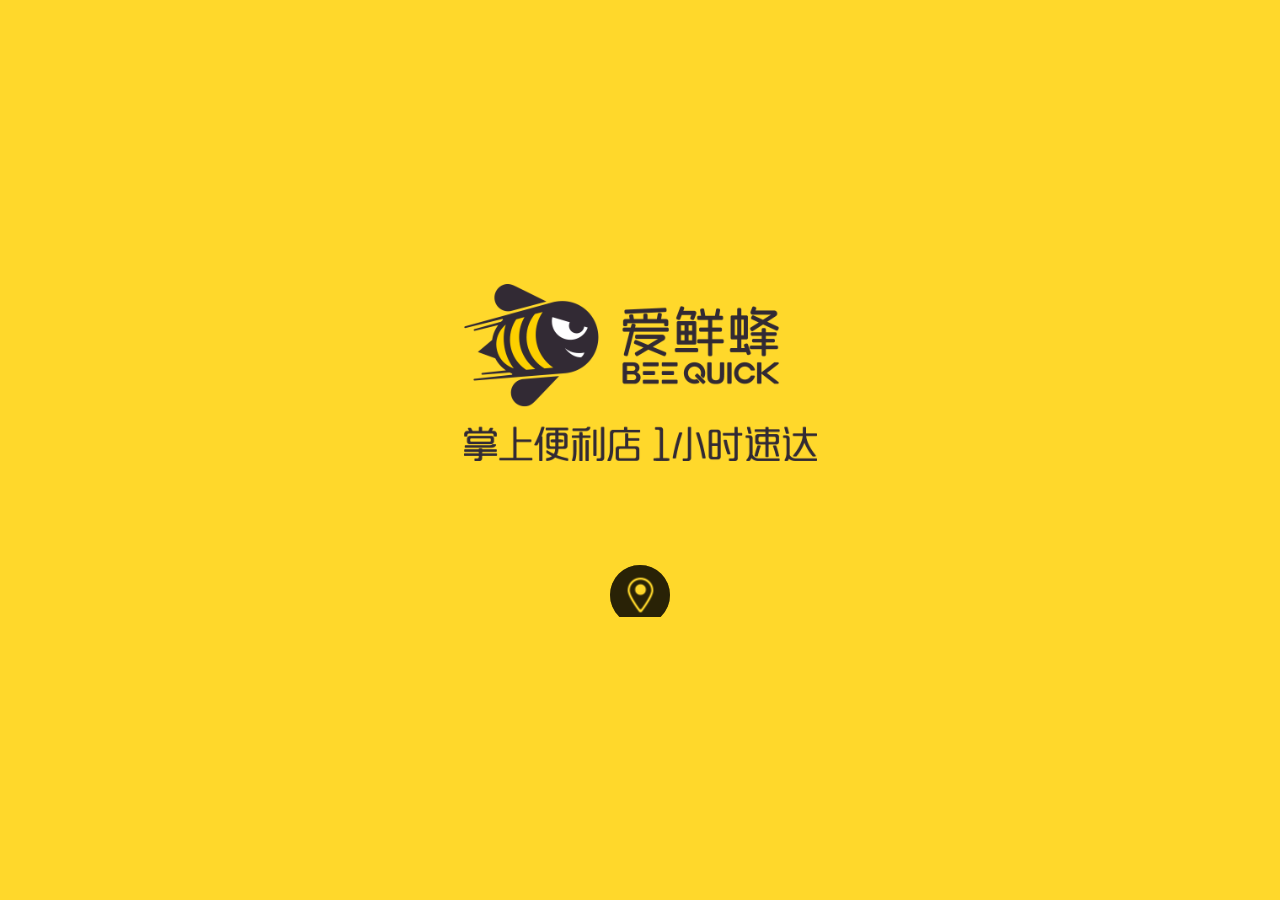
<file: yidong/index/main.html>
<!DOCTYPE html>
<html>
	<head>
		<meta charset="UTF-8">
		<title></title>
		
		<link rel="stylesheet" type="text/css" href="css/index.css"/>
		<link rel="stylesheet" type="text/css" href="css/swiper.min.css"/>
	</head>
	<body>
		<div id = "content"></div>
		
	</body>
		<script src="../public/lib/require.js" data-main="main"></script>
	
</html>
</file>
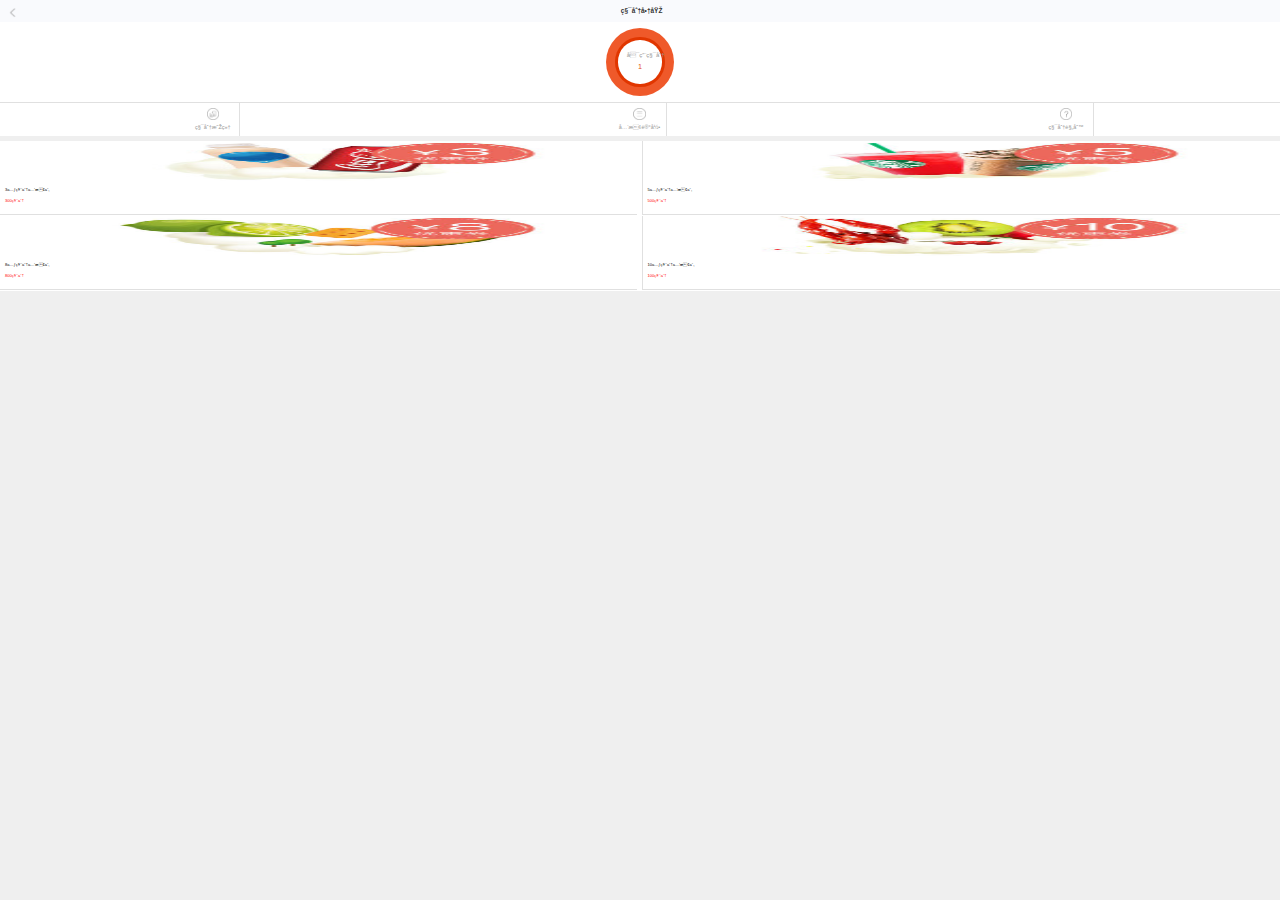
<file: yidong/integral/integral.html>
<!--<!DOCTYPE html>
<html>
	<head>
		<meta charset="UTF-8">
		<meta name="viewport" content="width=device-width"/>
		<title></title>-->
		<link rel="stylesheet" type="text/css" href="../integral/integral.css"/>
	<!--</head>
	<body>-->
		<header>
			<img src="../integral/img/left.png" alt="" class = "goback"/>
			<a herf = "#">积分商城</a>
			<div></div>
		</header>
		<section>
			<div class = "box">
				<div class = "box1"></div>
				<div class = "box2"></div>
				<div class = "box3">
					<p>可用积分</p>
					<span>1</span>
				</div>
			</div>
			<div class = "rule">
				<div class = "rule_1">
					<img src="../integral/img/product.png" alt="" />
					<p>积分明细</p>
				</div>
				<div class = "rule_1">
					<img src="../integral/img/jilv.png" alt="" />
					<p>兑换记录</p>
				</div>
				<div class = "rule_1">
					<img src="../integral/img/guize.png" alt="" />
					<p>积分规则</p>
				</div>
			</div>
			
			<div class = "content">
				<div class = "content_1">
					<img src="../integral/img/1.jpg" alt="" />
					<p>3元积分兑换券</p>
					<p>300积分</p>
				</div>
				<div class = "content_1">
					<img src="../integral/img/2.jpg" alt="" />
					<p>5元积分兑换券</p>
					<p>500积分</p>
				</div>
				<div class = "content_1">
					<img src="../integral/img/3.jpg" alt="" />
					<p>8元积分兑换券</p>
					<p>800积分</p>
				</div>
				<div class = "content_1">
					<img src="../integral/img/4.jpg" alt="" />
					<p>10元积分兑换券</p>
					<p>100积分</p>
				</div>
			</div>
		</section>
		
		
		
		
		
		
		
		
		
		
<!--		
		<script type="text/javascript">
			var width = window.innerWidth;
			var html = document.querySelector("html");
			html.style.fontSize = width/10 + "px";
		</script>
	</body>
</html>-->
</file>
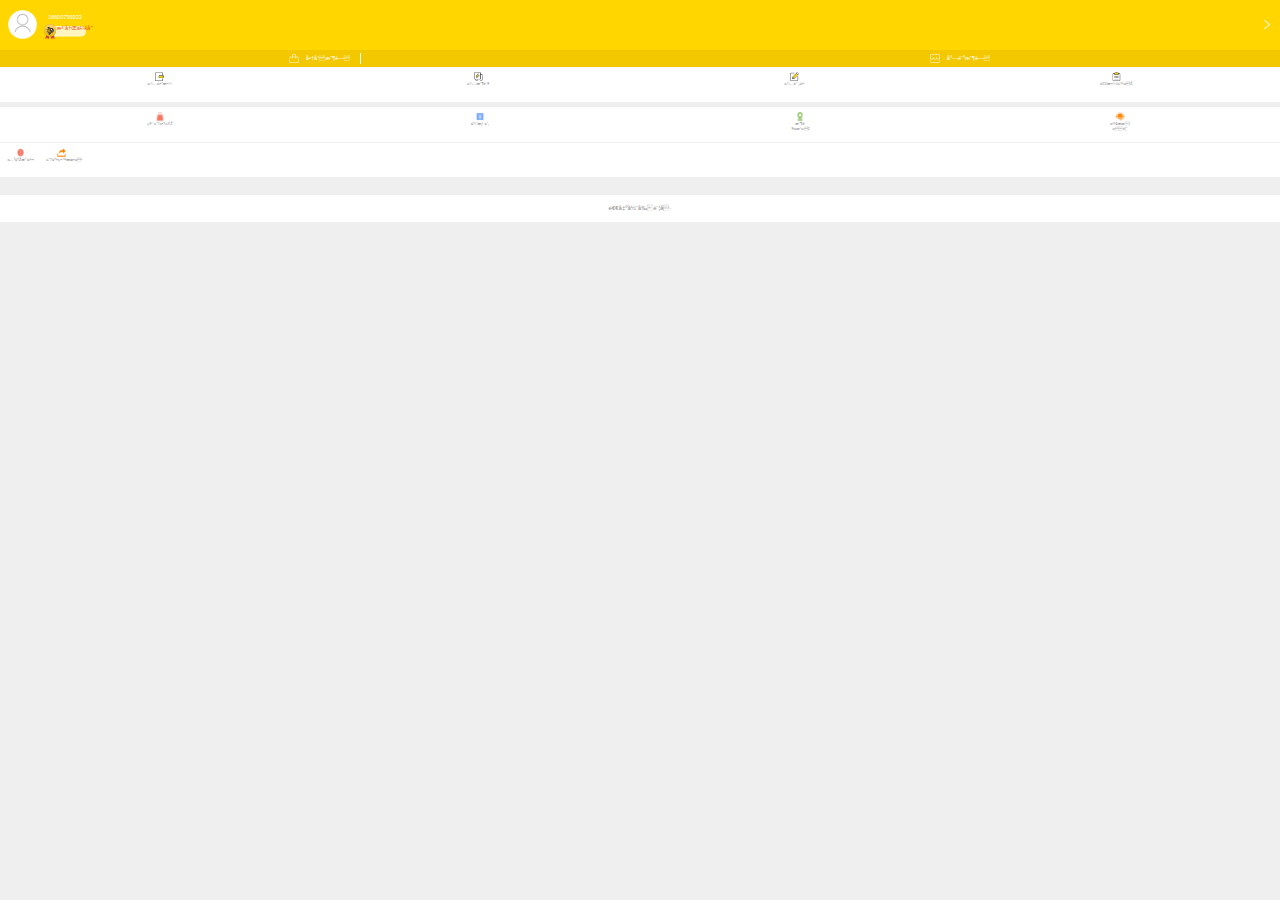
<file: yidong/my/my.html>
<!--<!DOCTYPE html>
<html>
	<head>
		<meta name="viewport" content="width=device-width"/>
		<meta charset="UTF-8">
		<title></title>-->
		<link rel="stylesheet" type="text/css" href="../my/css/my.css"/>
<!--		
	</head>
	<body>-->
		<header>
			<div id = "head">
				<figure>
					<img src="../my/img/touxiang.png" alt="" />
					<figcaption>
						<p>18600756933</p>
						<p><img src="../my/img/lv.png"/><a href="#">注册会员</a></p>
					</figcaption>
				</figure>
				<img src="../my/img/myjian.png" alt="" />
			</div>
			<div class = "bottom">
				<a href="#"><img src="../my/img/shoucang.png" alt="" />商品收藏</a>
				<a href="#"><img src="../my/img/dianshou.png" alt="" />店铺收藏</a>
			</div>
		</header>
		
		<section>
			<div class = "content">
				<figure>
					<img src="../my/img/daifu.png" alt="" />
					<p>待付款</p>
				</figure>
				<figure>
					<img src="../my/img/daishou.png" alt="" />
					<p>待收货</p>
				</figure>
				<figure>
					<img src="../my/img/daiping.png" alt="" />
					<p>待评价</p>
				</figure>
				<figure>
					<img src="../my/img/shouhou.png" alt="" />
					<p>退款/售后</p>
				</figure>
			</div>
			
			<div class = "content tpl">
				
				<figure>
					<a href="#integral" class = "local">
					<img src="../my/img/jifen.png" alt="" />
					<figcaption>积分商城</figcaption>
					</a>
				</figure>
				
				<figure>
					<img src="../my/img/youhui.png" alt="" />
					<figcaption>优惠券</figcaption>
				</figure>
				<figure>
					<img src="../my/img/shoudi.png" alt="" />
					<figcaption>收货地址</figcaption>
				</figure><figure>
					<img src="../my/img/kefu.png" alt="" />
					<figcaption>客服/反馈</figcaption>
				</figure>
			</div>
			
			<div class = "content tpll">
				<figure>
					<img src="../my/img/about.png" alt="" />
					<figcaption>关于我们</figcaption>
				</figure>
				<figure>
					<img src="../my/img/1_03.png" alt="" />
					<figcaption>分享给朋友</figcaption>
				</figure>
				
			</div>
				
				<div class="content1">
					<a href="#">退出当前账号</a>
				</div>
		</section>
		
		
		
		
		
		
		
		
		<!--<script type="text/javascript">
			var width = window.innerWidth;
			var html = document.querySelector("html");
			html.style.fontSize = width/10 + "px";
		</script>-->
		<!--<script type="text/javascript" src = "../public/lib/flexible.js">
			
		</script>
	</body>
</html>-->
</file>
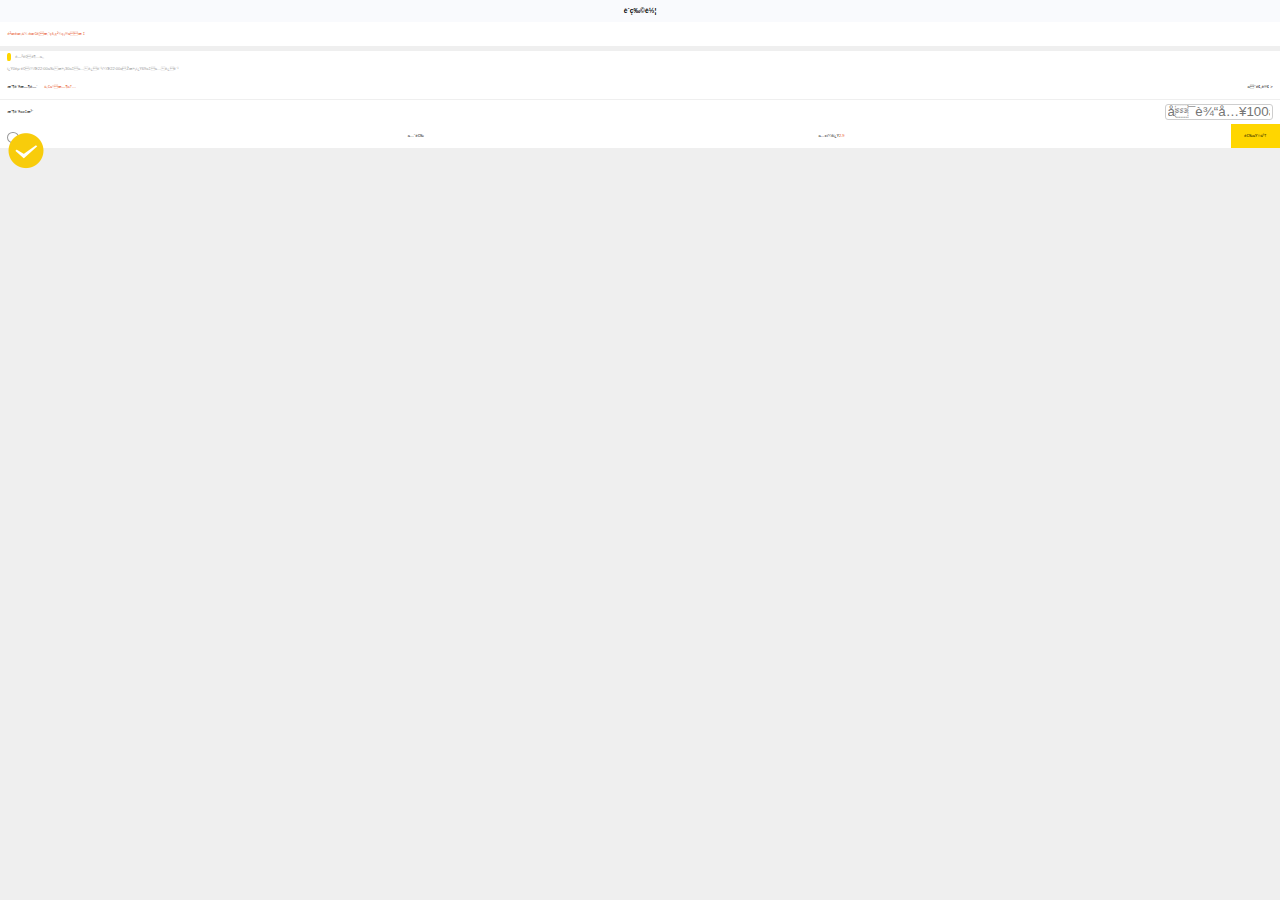
<file: yidong/myCart/cart.html>
<!--<!DOCTYPE html>
<html>
	<head>
		<meta charset="UTF-8">
		<meta name="viewport" content="width=device-width"/>
		<title></title>-->
		<link rel="stylesheet" type="text/css" href="../myCart/cart.css"/>
	<!--</head>
	<body>-->
		<header>
			购物车
		</header>
		<section>
			<div class = "content">
				<a href="#">鲜蜂侠需要您的精确坐标</a>
			</div>
			<div class = "pre">
				<p>闪送超市</p>
				<p>￥0起送，22:00前满30减免运费，22:00后满￥69减免运费</p>
			</div>
			<div class = "pre one">
				<a href="#">收货时间<span>一小时内</span></a>
				<a href="#">可预订&nbsp;&gt;
				</a>
			</div>
			<div class = "pre one">
				<a href="#">收货备注</a>
				<input type="text" placeholder="可输入100字以内的特殊内容"/>
				</a>
			</div>
			<div class = "mycart"></div>
			<!--<div class = "cart">
				<div class = "show">
					<img src="../myCart/img/hgou.png" alt="" />
				</div>
				
				<figure>
					<img src="../myCart/img/19.jpg" alt="" />
					<figcaption>
						<p>维他柠檬茶饮料</p>
						<p>￥2.9</p>
					</figcaption>
				</figure>
				<div class = "bottom">
					<div class = "minus"></div>
					<a href="#">1</a>
					<div class = "add"></div>
				</div>
			</div>-->
			
			
			<div class = "pre one last" id = "pro">
				<div class = "show1" id = "showup">
					<img src="../myCart/img/hgou.png" alt="" />
				</div>
				<a href="#">全选</a>
				<a href="#">共：￥<span>2.9</span></a>
				<a href="#order" >选好了</a>
			</div>
		</section>
		
		
		
		
		
		
		
<!--		
		<script type="text/javascript">
			var width = window.innerWidth;
			var html = document.querySelector("html");
			html.style.fontSize = width/10 + "px";
		</script>
	</body>
</html>-->
</file>
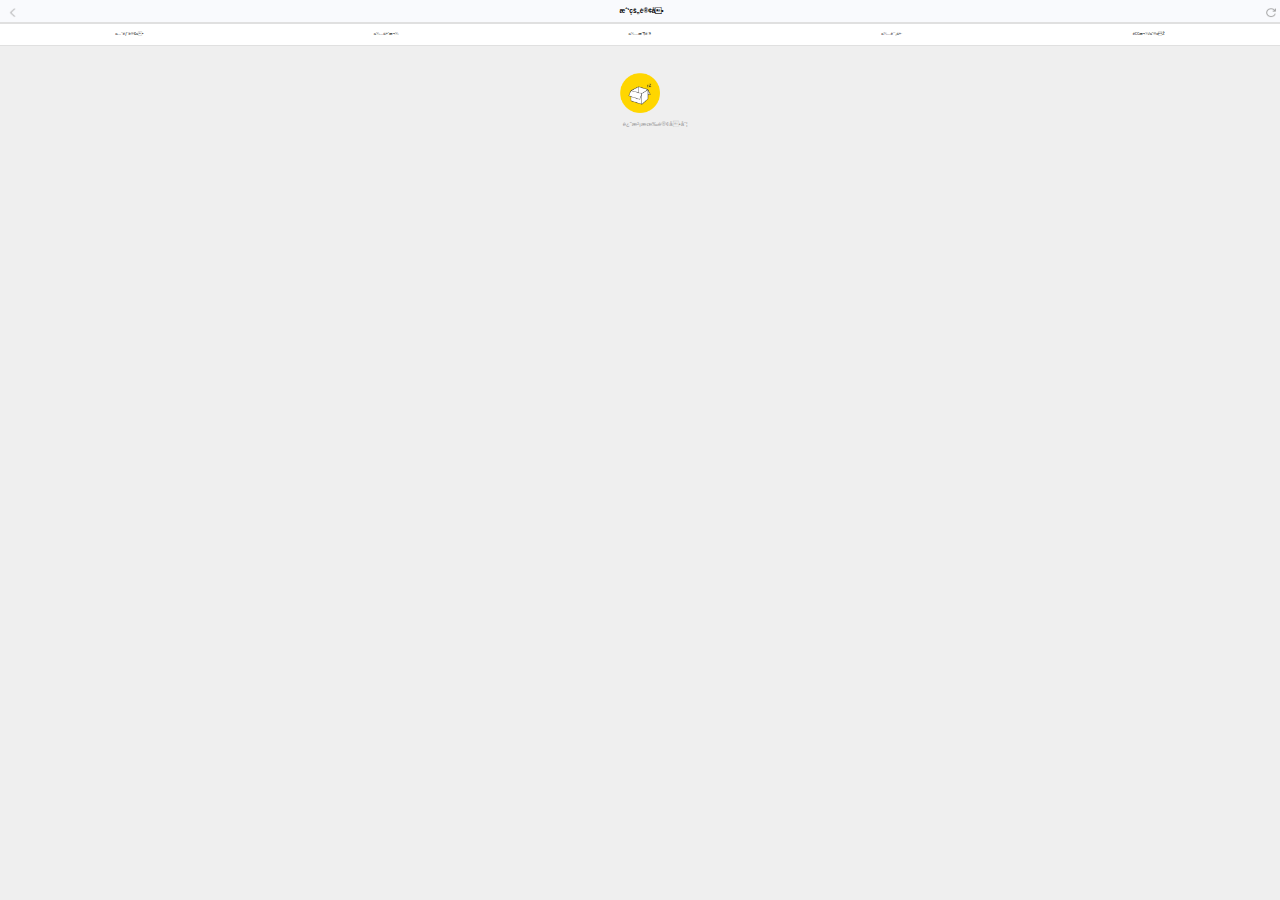
<file: yidong/order/order.html>
<!--<!DOCTYPE html>
<html>
	<head>
		<meta charset="UTF-8">
		<meta name="viewport" content="width=device-width"/>
		<title></title>-->
		<link rel="stylesheet" type="text/css" href="../order/order.css"/>
	<!--</head>
	<body>-->
		<header>
			<img src="../order/img/left.png" class = "goback" />
			<a herf = "#">我的订单</a>
			<img src="../order/img/shuaxin.png" alt="" />
		</header>
		<section>
			<div class = "nav">
				<ul>
					<li>全部订单</li>
					<li>待付款</li>
					<li>待收货</li>
					<li>待评价</li>
					<li>退款/售后</li>
				</ul>
			</div>
			<div class = "bottom">
				<img src="../order/img/kong.png" alt="" />
				<p>还没有订单哦</p>
			</div>
				
		</section>
		
		
		
		
		
		<!--<script type="text/javascript">
			var width = window.innerWidth;
			var html = document.querySelector("html");
			html.style.fontSize = width/10 + "px";
		</script>
	</body>
</html>-->
</file>
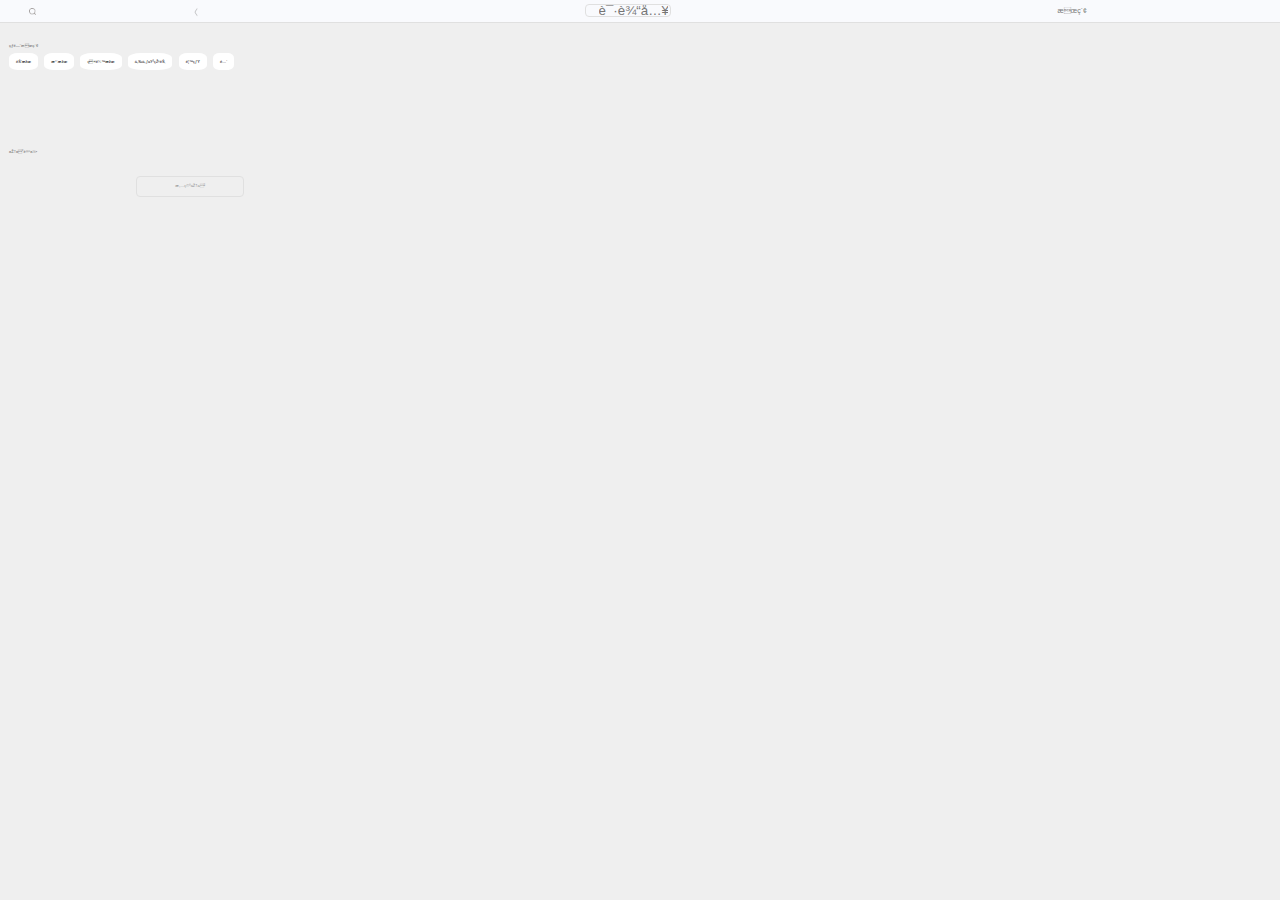
<file: yidong/search/search.html>
<!--<!DOCTYPE html>
<html>
	<head>
		<meta charset="UTF-8">
		<meta name="viewport" content="width=device-width"/>
		<title></title>-->
		<link rel="stylesheet" type="text/css" href="../search/search.css"/>
	<!--</head>
	<body>-->
		
		<header>
			<img src="../search/img/left.png" alt="" class = "back"/>
			<input type="text"placeholder="请输入商品名称"/>
			<a href="#">搜索</a>
			<img src="../search/img/10.png" alt="" />
		</header>
		<section>
				<div>
					<!--<a href="#searchll " id = "aaa" >aa</a>-->
					<h4>热门搜索</h4>
					<ul class = "tap">
						<a href="#searchll"><li>芒果</li></a>
						<a href="#searchll"><li>水果</li></a>
						<a href="#searchll"><li>火龙果</li></a>
						<a href="#searchll"><li>三七女王节</li></a>
						<a href="#searchll"><li>香烟</li></a>
						<a href="#searchll"><li>酒</li></a>
					</ul>
				</div>
				<div class = "remove">
					<h4>历史记录</h4>
					<ul class = "down">
					</ul>
					<a href="#">清空历史</a>
				</div>
		</section>
		
		
		
		
		
		
		
		
		
		
		
		
<!--		
		<script type="text/javascript">
			var width = window.innerWidth;
			var html = document.querySelector("html");
			html.style.fontSize = width/10 + "px";
			console.log(width)
		</script>
	</body>
</html>-->
</file>
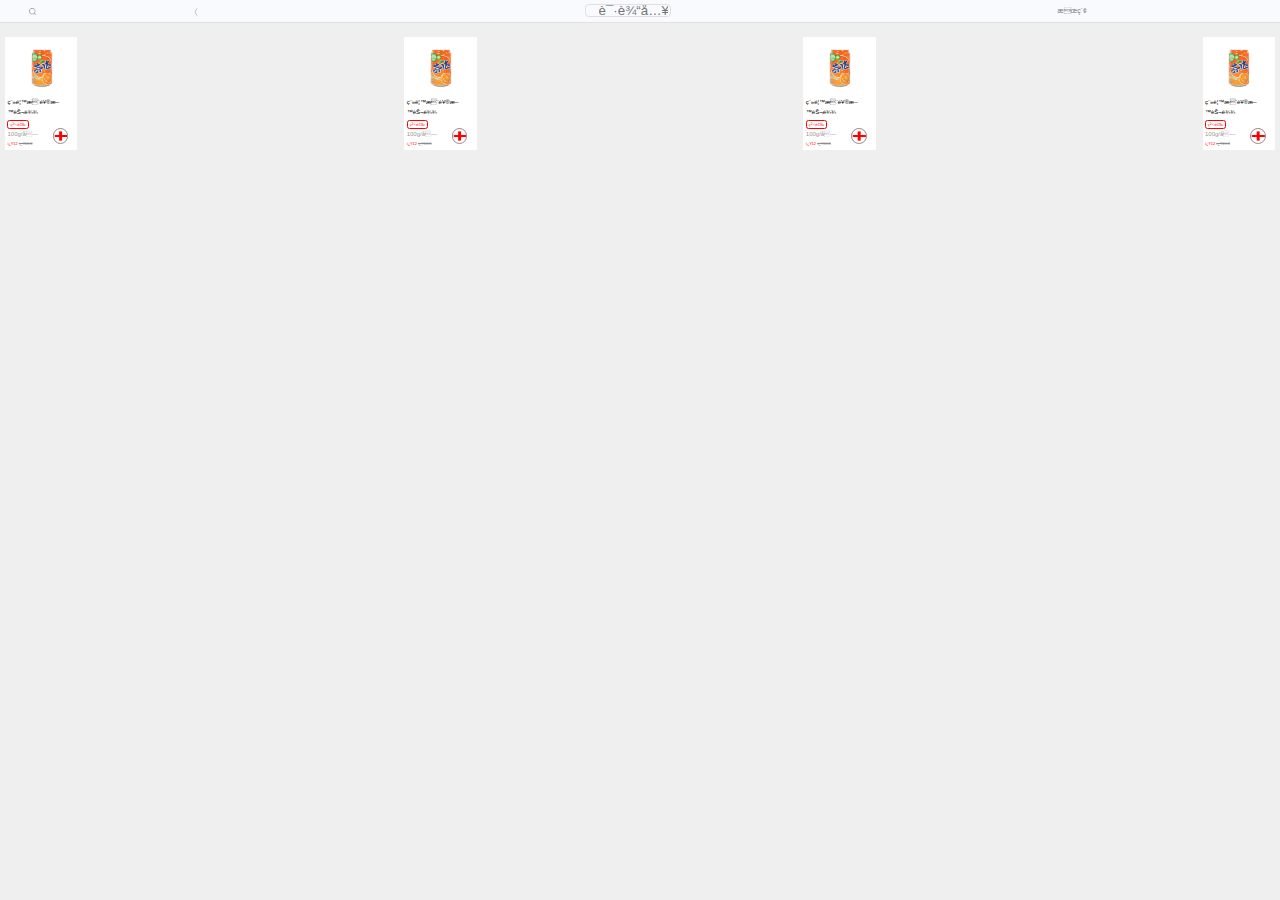
<file: yidong/search/searchll.html>
<!--<!DOCTYPE html>
<html>
	<head>
		<meta charset="UTF-8">
		<meta name="viewport" content="width=device-width"/>
		<title></title>-->
		<link rel="stylesheet" type="text/css" href="../search/searchll.css"/>
	<!--</head>
	<body>
		-->
		<header>
			<img src="../search/img/left.png" alt="" id = "goback"/>
			<input type="text"placeholder="请输入商品名称"/>
			<a href="#">搜索</a>
			<img src="../search/img/10.png" alt="" />
		</header>
		<section>
			<div class = "main">
				<div class = "sea-content">
					<img src="../search/img/5.jpg"/>
					<p>稻香村饮料芬达</p>
					<a href="#">精选</a>
					<p>100g/块</p>
					<p>￥12 <a href="#">￥13.8</a></p>
					<div class = "cil"></div>
				</div>
				<div class = "sea-content">
					<img src="../search/img/5.jpg"/>
					<p>稻香村饮料芬达</p>
					<a href="#">精选</a>
					<p>100g/块</p>
					<p>￥12 <a href="#">￥13.8</a></p>
					<div class = "cil"></div>
				</div>
				<div class = "sea-content">
					<img src="../search/img/5.jpg"/>
					<p>稻香村饮料芬达</p>
					<a href="#">精选</a>
					<p>100g/块</p>
					<p>￥12 <a href="#">￥13.8</a></p>
					<div class = "cil"></div>
				</div>
				<div class = "sea-content">
					<img src="../search/img/5.jpg"/>
					<p>稻香村饮料芬达</p>
					<a href="#">精选</a>
					<p>100g/块</p>
					<p>￥12 <a href="#">￥13.8</a></p>
					<div class = "cil"></div>
				</div>
			</div>
			
			
		</section>
		
		
		
		
		
		
		
		
		
		
		
		
		<!--<script type="text/javascript">
			var width = window.innerWidth;
			var html = document.querySelector("html");
			html.style.fontSize = width/10 + "px";
		</script>
	</body>
</html>-->
</file>
<file: yidong/index/css/index.css>
@charset "utf-8";
	html,body,ul,li,p{
		padding: 0;
		margin: 0;
	}
	body{
		background: #efefef;
		font-family: "Myriad Set Pro", "Lucida Grande", "Helvetica Neue", Helvetica, Arial, Verdana, sans-serif, "Microsoft Yahei", Simsun;
	}
	ul,li{
		list-style: none;
	}
	a{
		text-decoration: none;
		color: #8c8c8b;
	}
	header{
		height:1.4531rem;
		background: #ffd600;
		position: absolute;
		left: 0;
		right: 0;
		top:0;
		/*bor-shadow:#efefef ;*/
		box-shadow: 0rem 0.2656rem 0rem #efefef;
	}
	header div{
		display: flex;
		height: 100%;
		justify-content: space-between;
	}
	header div a{
		display: block;
		text-align: center;
		margin: 0.2656rem 0.2187rem 0rem 0.2187rem;
	}
	header div a span{
		display: block;
		font-size: 0.2187rem;
		color: #272621;
	}
	header h3{
		display: flex;
		line-height: .5rem;
   		margin-top: 5%
	}
	header h3:after{
		content: "";
		width: 0;
		height: 0;
		border: 0.2656rem solid ;
		border-bottom-width: 0.2656rem;
		border-right-width: 0.125rem;
		border-left-width:0.125rem ;
		border-color: #333 transparent transparent transparent;
		margin-top: 0.1093rem;
	}
	
	section{
		position: absolute;
		left: 0;
		right: 0;
		top:1.6093rem;
		bottom: 1.5625rem;
		overflow: auto;
	}
	
	section>.swiper-container{
		height:3.7187rem;
		text-align: center;
		margin-bottom: 0.3125rem;
		
	}
	section>.swiper-container img{
		height:3.7187rem;
		width: 100%;
	}
	section>.div1{
		background: #fff;
		height: 4.9218rem;
		width: 100%;
		margin-bottom: 0.3125rem;
		display: flex;
		flex-wrap: wrap;
		align-items: flex-start;
		justify-content: space-around;
	}
	section>.div1>a{
		display: block;
		width: 25%;
		text-align: center;
	}
	/*section>.photo .div1{
		width: 100%;
		display: flex;
		flex-wrap: wrap;
		align-items: flex-start;
		justify-content: space-around;
	}*/
	section>.div1 figure{
		margin: 0.375rem  0 0 0 ;
	}
	section>.div1 figure figcaption{
		text-align: center;
	}
	
	section .content{
		height:1.0156rem;
		line-height: 1.0156rem;
		background: #fff;
		margin-bottom: 0.3125rem;
		display: flex;
		justify-content: flex-start;
		
	}
	section .content p:first-child span{
		color: #da0000;
		font-size: 0.4843rem;
		padding: 0 0.2343rem;
		border-right: 1px solid #e0e0e0;
		font-weight: bold;
		height: 0.7187rem;
	}
	section .content p:nth-child(2) span{
		border: 2px solid red;
		color: red;
		padding: 0.0156rem 0.1093rem;
		font-size: 0.2812rem;
		border-radius: 0.0625rem;
		margin-left: 0.2187rem;
	}
	section .content p:nth-child(2) a{
		font-size: 0.2812rem;
	}
	section .imgone{
		height:4.3593rem ;
		margin-bottom: 0.3125rem;
		width:100%;
	}
	section .imgone img{
		width:100%;
	}
	section .imgtwo{
		height: 4.0312rem;
		margin-bottom: 0.3125rem;
		width: 100%;
	}
	section .imgtwo img{
		width: 100%;
		height: 4.0312rem;
	}
	
	section #box{
		/*height:9.9062rem;*/
		background: #fff;
	}
	section #box .top{
		height: 1.25rem;
		text-align: center;
		display: flex;
		line-height: 1.25rem;
		justify-content: space-between;
	}
	section #box .top span{
		display: block;
		height: 100%;
		
	}
	section #box .top span:first-child{
		color: #f38631;
		
		margin-left: 0.2968rem;
		font-size: 0.4531rem;
		font-weight: bold;
	}
	section #box .top span:first-child:before{
		content: "";
		width: 0;
		height: 0;
		border: 0.125rem solid #F38631;
		border-right-width: 0.25rem;
		margin-right: 0.2968rem;
	}
	section #box .top span:last-child{
		
		font-size: 0.3437rem;
		color: #999;
		margin-right: 0.4375rem;
	}
	section #box .banner {
		height:2.7rem;
		text-align: center;
	}
	section #box .banner img{
		height: 2.4062rem;
		width:100%;
		
	}
	section #box .bottom{
		display: flex;
		/*justify-content:space-between;*/
		flex-wrap: wrap;
		align-items: flex-start;
		width: 100%;
	}
	section #box .bottom .left{
		
		border-right: 1px solid #e0e0e0;
		width:3.125rem;
		height:6.0718rem;
		padding: 0  0 0 0.1562rem;
		position: relative;
		margin-bottom: 0.3125rem;
		width: 31.6%;
	}
	section #box .bottom .left img{
		width:2.3437rem;
		height:2.1093rem;
		text-align: center;
		margin-top: 0.7031rem;
		margin-left: 0.3906rem;
	}
	section #box .bottom .left p{
		/*line-height: 0.725rem;*/
		font-size: 0.3593rem;
		margin-bottom: 0.3rem;
	}
	section #box .bottom .left p:first-child(2){
		font-size: 0.3593rem;
		
	}
	section #box .bottom .left p:nth-child(3){
		font-size: 0.3125rem;
	}
	section #box .bottom .left p:nth-child(3) span:first-child{
		border: 1px solid red;
		border-radius: 0.0625rem;
		padding:  0 0.1562rem;
		color: red;
	}
	section #box .bottom .left p:nth-child(3) span:last-child{
		border: 1px solid red;
		background: red;
		color: #fff;
		padding:  0 0.1562rem;
		border-radius: 0.0625rem;
	}
	section #box .bottom .left p:nth-child(4){
		color: #999;
	}
	section #box .bottom .left p:nth-child(5) span{
		color: red;
	}
	section #box .bottom .left p:nth-child(5) a{
		text-decoration: line-through;
	}
	section #box .bottom .left div{
		width:0.8593rem;
		height:0.8593rem;
		background: url(../img/9.png) no-repeat right center red;
		background-size: cover;
		border-radius: 50%;
		border: 1px solid #999;
		position: absolute;
		right: 0.375rem;
		bottom: 0;
	}
	
	
	
	
	
	
	
	
	
	
	footer{
		position: absolute;
		left: 0;
		right:0;
		height: 1.5625rem;
		bottom: 0;
		/*background: rgba(0,255,255,0.5);*/
	}
	
	footer ul{
		width: 100%;
		height: 100%;
		display: flex;
		justify-content: space-around;
		text-align: center;
	}
	footer ul li a {
		display: block;
		margin-top: 0.2031rem;
		text-align: center;
		position: relative;
	}
	footer ul li a span{
		display: block;
	}
	footer ul li a .cartpro{
		background: red;
		color: #fff;
		width: 0.5468rem;
		height: 0.5468rem;
		line-height: 0.5468rem;
		text-align: center;
		border-radius: 50%;
		position: absolute;
		right: 0;
		top: 0;
		display: none;
	}
</file>
<file: yidong/integral/integral.css>
@charset "utf-8";

html,body,ul,li,p{
		padding: 0;
		margin: 0;
	}
	body{
		background: #efefef;
		font-family: "Myriad Set Pro", "Lucida Grande", "Helvetica Neue", Helvetica, Arial, Verdana, sans-serif, "Microsoft Yahei", Simsun;
		font-size: 0.25rem;
		background: #efefef;
		width: 100%;
		height: 100%;
		
	}
	ul,li{
		list-style: none;
	}
	a{
		text-decoration: none;
		color: #8c8c8b;
	}










header{
	background: #f9fafd;
	height: 1.4062rem;
	line-height: 1.4062rem;
	display: flex;
	justify-content: space-between;
	padding: 0 0.2187rem 0 0.4218rem;
	border-bottom: 2px solid #e0e0e0;
}
header>div{
	width:0.7187rem;
	height: 0.7187rem;
	margin-top: 0.4218rem;
}
header>img{
	width:0.7187rem;
	height: 0.7187rem;
	margin-top: 0.4218rem;
}
header>a{
	font-size: 0.4062rem;
	color: #333;
	font-weight: bold;
}

section{
		position: absolute;
		left: 0;
		right: 0;
		top: 1.4062rem;
		bottom: 1.5625rem;
		overflow: auto;
		
	}
	.box{
		height: 4.9531rem;
		background: #fff;
		border-bottom: 1px solid #e0e0e0;
		position: relative;
	}
	.box .box1{
		position: absolute;
		left: 50%;
		top:50%;
		margin-left: -2.1437rem;
		margin-top: -2.1437rem;
		height: 4.2656rem;
		width: 4.2656rem;
		border-radius: 50%;
		background:#ef592a;
	}
	.box .box2{
		position: absolute;
		left: 50%;
		top:50%;
		margin-left: -1.539rem;
		margin-top: -1.539rem;
		height: 3.0781rem;
		width:3.0781rem;
		border-radius: 50%;
		background:#e13600;
	}
	.box .box3{
		position: absolute;
		left: 50%;
		top:50%;
		margin-left: -1.3593rem;
		margin-top: -1.3593rem;
		height: 2.7187rem;
		width:2.7187rem;
		border-radius: 50%;
		background:#fff;
		text-align: center;
/*		line-height: 2.7187rem;*/
		color: #999;
		font-size: 0.375rem;
	}
	.box .box3 p{
		margin-top:0.75rem ;
		width: 1.7343rem;
		height: 0.5906rem;
		margin-left: 0.5262rem;
	}
	.box .box3 span{
		color: #e64f1a;
		font-size: 0.4531rem;
		
	}
	.rule{
		height: 2.0625rem;
		background: #fff;
		margin-bottom: 0.3125rem;
		display: flex;
		justify-content: space-around;
	}
	.rule .rule_1{
		height: 2.0625rem;
		width: 3.3125rem;
		text-align: center;
		border-right: 1px solid #e0e0e0;
		font-size: 0.3437rem;
		color: #999;
	}
	.rule .rule_1 img{
		width: 0.7656rem;
		height: 0.7656rem;
		margin-top:0.3437rem;
		margin-bottom: 0.2281rem;
	}
	.content{
		background: #fff;
		height: 9.375rem;
		margin-bottom: 0.3125rem;
		display: flex;
		flex-wrap: wrap;
		align-items: flex-start;
		justify-content: space-between;
		
	}
	.content .content_1{
		height:4.6093rem;
		width: 49.8%;
		/*border-right: 1px solid #e0e0e0;*/
		border-bottom: 1px solid #e0e0e0;
		/*text-align: center;*/
	}
	.content .content_1 img{
		height: 2.5468rem;
		width:100%;
	}
	.content .content_1 p{
		line-height: 0.6875rem;
		margin-left: 0.3125rem;
		margin-top: 0.1562rem;
	}
	.content .content_1 p:last-of-type{
		color: red;
		margin-top: 0;
	}
	.content .content_1:nth-of-type(even){
		border-right: 0;
		border-left: 1px solid #e0e0e0;
		
	}
</file>
<file: yidong/my/css/my.css>
@charset "utf-8";

html,body,ul,li,p{
		padding: 0;
		margin: 0;
	}
	body{
		background: #efefef;
		font-family: "Myriad Set Pro", "Lucida Grande", "Helvetica Neue", Helvetica, Arial, Verdana, sans-serif, "Microsoft Yahei", Simsun;
		font-size: 0.25rem;
		background: #efefef;
	}
	ul,li{
		list-style: none;
	}
	a{
		text-decoration: none;
		color: #8c8c8b;
	}


header{
	position: absolute;
	left: 0;
	right:0;
	top: 0;
	height: 4.2031rem;

	background: #ffd600;
}
header #head{
	height: 3.125rem;
	display: flex;
	justify-content: space-between;
}
header #head figure{
	display: flex;
	justify-content: flex-start;
	text-align: center;
	color: #fff;
	width:5.2656rem;
	margin: 0.6093rem 0 0 0.4843rem;
	
}
header #head>img{
	width:0.4062rem;
	height:0.5937rem;
	margin: 1.25rem 0.6093rem 0 0;
}
header #head figure>img{
	width:1.8125rem;
	height:1.8593rem;
	margin-right: 0.4531rem;
}
header #head figure figcaption{
	font-size: 0.3437rem;
}
header #head figure figcaption p{
	line-height: 0.9062rem;
}
header #head figure figcaption p:last-child{
	position: relative;
}
header #head figure figcaption p:last-child img{
	width:2.625rem;
	height:0.9218rem;
}
header #head figure figcaption a{
	color: #e64f1a;
	position:absolute ;
	left: 30%;
	top:-20%;
}
header .bottom{
	background:#f3c800 ;
	display: flex;
	justify-content: space-around;
	height: 1.0468rem;
	line-height: 1.0468rem;
}

header .bottom a{
	color: #fff;
	font-size: 0.3593rem;
	display: block;
	width:4.9843rem;
	height: 0.6718rem;
	line-height: 0.6718rem;
	text-align: center;
	margin-top: 0.2031rem;
}
header .bottom a:first-child{
	border-right: 1px solid #fff;
}
header .bottom a img{
	width:0.6093rem;
	height:0.5312rem;
	vertical-align: middle;
	margin-right: 0.4218rem;
}

section{
		position: absolute;
		left: 0;
		right: 0;
		top:4.2031rem;
		bottom: 1.5625rem;
		overflow: auto;
	}


section .content{
	background: #fff;
	height:2.1718rem;
	width:100%;
	/*font-size: 0.3437rem;*/
	color: #7d7d7d;
	display: flex;
	justify-content: space-around;
	margin-bottom: 0.3125rem;
	
}
section .content figure{
	text-align: center;
	margin:0;
	height:2.1718rem;
}
section .content figure a{
	display: block;
	height:2.1718rem;
}
section .content figure img{
	width:0.5781rem;
	height:0.5781rem;
	margin-top: 0.3125rem;
}
section .content figure figcaption{
	width:1.6562rem;
	/*height: 1.5625rem;*/
}
section .tpl{
	margin-bottom: 0.0625rem;
}
section .tpll{
	justify-content: flex-start;
	margin-bottom: 0;
}
section .tpll figure{
	margin-left: 0.3125rem;
	margin-right: 0.3125rem;
}
section .tpll figure figcaption{
	width:1.9531rem;
}
section .content1{
	text-align: center;
	height: 1.6875rem;
	line-height: 1.6875rem;
	background: #fff;
	margin-top: 1.125rem;
	
}
section .content1 a{
	font-size: 0.375rem;
}
</file>
<file: yidong/myCart/cart.css>
@charset "utf-8";
html,body,ul,li,p{
		padding: 0;
		margin: 0;
	}
	body{
		background: #efefef;
		font-family: "Myriad Set Pro", "Lucida Grande", "Helvetica Neue", Helvetica, Arial, Verdana, sans-serif, "Microsoft Yahei", Simsun;
		font-size: 0.25rem;
		background: #efefef;
	}
	ul,li{
		list-style: none;
	}
	a{
		text-decoration: none;
		color: #8c8c8b;
	}
	
	header{
		position: absolute;
		left: 0;
		right: 0;
		top: 0;
		height:1.3593rem;
		line-height: 1.3593rem;
		text-align: center;
		color: #000;
		background: #f9fafd;
		font-size: 0.4218rem;
		font-weight: bold;
		border-bottom: 1px solid #e0e0e0;
	}

	section{
		position: absolute;
		left: 0;
		right: 0;
		top: 1.3593rem;
		bottom: 1.5625rem;
		overflow: auto;
	}
	section .content{
		height: 1.5rem;
		line-height: 1.5rem;
		background: #fff;
		margin-bottom: 0.3125rem;
	}
	section .content a{
		color: #e7501b;
		/*font-size: 0.4375rem;*/
		padding-left: 0.4687rem;
	}
	section .pre p{
		/*font-size:0.25rem ;*/
		color: #999;
		line-height: 0.7812rem;
	}
	section .pre{

		background: #fff;
		height: 1.5rem;
		padding-left: 0.4375rem;
		margin-bottom: 0.0312rem;
	}
	section .pre p:first-child{
		display: flex;
	}
	section .pre p:first-child:before{
		content: "";
		width: 0;
		height: 0;
		border: 3px solid #ffd600;
		border-bottom-width: 0.3437rem;
		border-right-width: 0.0781rem;
		border-radius: 3px;
		margin-right: 0.2656rem;
		margin-top: 0.1562rem;
	}
	section .one{
		padding: 0 0.4687rem ;
		display: flex;
		justify-content: space-between;
		line-height: 1.5rem;
	}	
	section .one a{
		color: #000;

	}
	
	section .one a span{
		margin-left: 0.4218rem;
		color: #e64f1a;
	}
	section .one input{
		margin-top: 0.25rem;
		border-radius: 3px;
		border: 1px solid #cecece;
		color: #cecece;
		width:6.75rem;
		height: 1rem;
	}

	section .cart{
		height:2.5rem;
		background: #fff;
		padding-left: 0.4375rem;
		margin-bottom: 0.0312rem;
		display: flex;
		justify-content: space-between;
	}
	section .cart .show{
		width:0.6093rem;
		height: 0.5781rem;
		border-radius: 50%;
		border: 1px solid #999999;
		margin-top: 0.9843rem;
	}
	section .cart> div img{
		width:0.6093rem;
		height: 0.5781rem;
		/*margin-top: 0.9843rem;*/
	}
	section .cart figure{
		width:4.9843rem;
	/*	height:2.4375rem;*/
		display: flex;
		justify-content: space-around;
		margin: 0.375rem 0.5937rem 0 0.7968rem;
	}
	section .cart figure img{
		width:1.875rem;
		height: 1.875rem;
	}
	section .cart figure figcaption p{
		line-height: 0.7562rem;
	}
	section .cart .bottom {
		display: flex;
		justify-content: space-between;
		margin-top:0.7593rem;
		
		height: 1.1875rem;
		line-height: 1.1875rem;
	}
	section .cart .bottom .minus{
		width: 0.875rem;
		height: 0.875rem;
		border-radius: 50%;
		border: 1px solid #ffe2ca;
		background: url(../index/img/9.png) no-repeat left center red;
		background-size: 1.7625rem 1.4062rem;
		margin-right: 0.2343rem;
		margin-top: 0.0625rem;
	}
	section .cart .bottom .add{
		width: 0.875rem;
		height: 0.875rem;
		border-radius: 50%;
		border: 1px solid #ffe2ca;
		background: url(../index/img/9.png) no-repeat right center red;
		background-size: 1.7625rem 1.4062rem;
		margin-left: 0.2343rem;
		margin-top: 0.0625rem;
		margin-right: 0.3125rem;
	}
	section .last .show{
		width:0.6093rem;
		height: 0.5781rem;
		border-radius: 50%;
		border: 1px solid #999999;
		margin-top: 0.4062rem;
		margin-right: 0.2031rem;
	}
	section .last .show img{
		width:0.6093rem;
		height: 0.5781rem;
		vertical-align: top;
		
	}
	section #pro{
		display: flex;
		justify-content: space-between;
		padding-right: 0;
	}
	section #pro a:first-of-type{
		padding-right: 0.5218rem;
	}
	section #pro a:nth-of-type(2) span{
		margin: 0;
	}
	section #pro a:last-of-type{
		display: block;
		text-align: center;
		width:3.0781rem;
		height:1.5rem;
		line-height: 1.5rem;
		background: #ffd600;
		/*margin-left: 2.265rem;*/
	}
    section #showup{
    	width: 0.6093rem;
	    height: 0.5781rem;
	    border-radius: 50%;
	    border: 1px solid #999999;
	    margin-top: 0.4843rem;
	    margin-right: 0.1562rem;
    }
    section #showup img{
    	    margin-bottom: 0.62rem;
    }
</file>
<file: yidong/order/order.css>
@charset "utf-8";

html,body,ul,li,p{
		padding: 0;
		margin: 0;
	}
	body{
		background: #efefef;
		font-family: "Myriad Set Pro", "Lucida Grande", "Helvetica Neue", Helvetica, Arial, Verdana, sans-serif, "Microsoft Yahei", Simsun;
		font-size: 0.25rem;
		background: #efefef;
	}
	ul,li{
		list-style: none;
	}
	a{
		text-decoration: none;
		color: #8c8c8b;
	}










header{
	background: #f9fafd;
	height: 1.4062rem;
	line-height: 1.4062rem;
	display: flex;
	justify-content: space-between;
	padding: 0 0.2187rem 0 0.4218rem;
	border-bottom: 2px solid #e0e0e0;
}
header>img{
	width:0.7187rem;
	height: 0.7187rem;
	margin-top: 0.4218rem;
}
header>a{
	font-size: 0.4062rem;
	color: #000;
	font-weight: bold;
}
section{
		/*position: absolute;
		left: 0;
		right: 0;
		top: 1.4062rem;
		bottom: 1.5625rem;
		overflow: auto;*/
		/*position: relative;*/
	}
section .nav{
	background: #fff;
	height:1.2656rem ;
	border-bottom: 1px solid #e0e0e0;
}
section .nav ul{
	height: 1.2656rem;
	display: flex;
	justify-content: space-around;
}
section .nav ul li{
	height: 1.2656rem;
	line-height: 1.2656rem;
}
section .bottom{
	width:2.5312rem;
	height: 3.375rem;
	position: absolute;
	left: 50%;
/*	top:50%;*/
	margin-left: -1.2656rem;
	margin-top: 1.6875rem;
}
section .bottom img{
	width:2.5312rem;
	height:2.5312rem;
	margin-bottom: 0.4687rem;
}
section .bottom p{
	
	font-size:0.375rem ;
	color: #999;
	margin-left: 0.1875rem;
}
</file>
<file: yidong/search/search.css>
@charset "utf-8";

html,body,ul,li,p{
		padding: 0;
		margin: 0;
	}
	body{
		background: #efefef;
		font-family: "Myriad Set Pro", "Lucida Grande", "Helvetica Neue", Helvetica, Arial, Verdana, sans-serif, "Microsoft Yahei", Simsun;
		font-size: 0.25rem;
		background: #efefef;
	}
	ul,li{
		list-style: none;
	}
	a{
		text-decoration: none;
		color: #8c8c8b;
	}
	



	header{
		background: #f9fafd;
		height: 1.4062rem;
		line-height:1.4062rem ;
		display: flex;
		justify-content: space-around;
		position: relative;
		border-bottom: 1px solid #e0e0e0;
		position: absolute;
		left: 0;
		right: 0;
		top: 0;
		
	}
	header>img:first-child{
		width:0.375rem;
		height:0.6562rem;
		margin-top: 0.4218rem;
	}
	header>img:last-child{
		width:0.4375rem;
		height:0.4062rem;
		position: absolute;
		left: 1.8231rem;
		
		top: 0.5156rem;
	}
	header>input{
		width:5.3906rem;
		height:0.7812rem;
		border: 1px solid #e0e0e0;
		border-radius: 4px;
		color: #c3c3c4;
		margin-top: 0.2656rem;
		background: #f9fafd;
		padding-left: 0.7812rem;
	}
	header>a{
		font-size:0.4375rem ;
		color: #777;
	}
	
section{
	padding: 0.9375rem 0 1.125rem 0.5625rem;
	position: absolute;
		left: 0;
		right: 0;
		top:1.4062rem;
		bottom: 1.5625rem;
		overflow: auto;
}

section div{
	height: 4.7812rem;
	padding-bottom: 1.5rem;
}
section div h4{
	color: #888;
}
section div ul{
	list-style: none;
	display: flex;
	flex-wrap: wrap;
	align-items: flex-start;
	margin-bottom: 1.0937rem;
}
section div ul li{
	padding: 0.3593rem 0.4375rem;
	background: #fff;
	border-radius:30%;
	margin-right: 0.3906rem;
	margin-bottom: 0.3906rem;
	color: #000;
}
section .remove a{
	display: block;
	border: 1px solid #e0e0e0;
	border-radius: 4px;
	width:6.6406rem;
	height: 1.1718rem;
	line-height: 1.1718rem;
	text-align: center;
	/*color: #e0e0e0;*/
	margin-left: 10%;
	
}
</file>
<file: yidong/search/searchll.css>
@charset "utf-8";

html,body,ul,li,p{
		padding: 0;
		margin: 0;
	}
	body{
		background: #efefef;
		font-family: "Myriad Set Pro", "Lucida Grande", "Helvetica Neue", Helvetica, Arial, Verdana, sans-serif, "Microsoft Yahei", Simsun;
		font-size: 0.25rem;
		background: #efefef;
	}
	ul,li{
		list-style: none;
	}
	a{
		text-decoration: none;
		color: #8c8c8b;
	}
	



	header{
		background: #f9fafd;
		height: 1.4062rem;
		line-height:1.4062rem ;
		display: flex;
		justify-content: space-around;
		position: relative;
		border-bottom: 1px solid #e0e0e0;
		position: absolute;
		left: 0;
		right: 0;
		top: 0;
		
	}
	header>img:first-child{
		width:0.375rem;
		height:0.6562rem;
		margin-top: 0.4218rem;
	}
	header>img:last-child{
		width:0.4375rem;
		height:0.4062rem;
		position: absolute;
		left: 1.8231rem;
		
		top: 0.5156rem;
	}
	header>input{
		width:5.3906rem;
		height:0.7812rem;
		border: 1px solid #e0e0e0;
		border-radius: 4px;
		color: #c3c3c4;
		margin-top: 0.2656rem;
		background: #f9fafd;
		padding-left: 0.7812rem;
	}
	header>a{
		font-size:0.4375rem ;
		color: #777;
	}
	
	section{
	padding: 0.9375rem 0 1.125rem 0.3125rem;
	position: absolute;
		left: 0;
		right: 0;
		top:1.4062rem;
		bottom: 1.5625rem;
		overflow: auto;
}
.main{
	display: flex;
	justify-content: space-between;
	flex-wrap: wrap;
	padding-right: 0.3125rem;
}
	.sea-content{
		width:4.375rem;
		height: 7.0312rem;
		background: #fff;
		padding-left: 0.1562rem;
		position: relative;
		margin-bottom: 0.3125rem;
	}
	.sea-content p:first-of-type{
		font-size: 0.375rem;
		color: #000;
		line-height: 0.5937rem;
		margin-bottom: 0.2656rem;
	}
	.sea-content p:nth-of-type(2){
		color: #999;
		font-size: 0.375rem;
		margin-top: 0.2656rem;
		margin-bottom: 0.2656rem;
	}
	.sea-content p:nth-of-type(3) {
		color: red;
	}
	.sea-content p:nth-of-type(3) a{
		text-decoration: line-through;
	}
	.sea-content>div{
		    width: 0.8593rem;
		    height: 0.8593rem;
		    background: url(img/9.png) no-repeat -2.7037rem center red;
		    border-radius: 50%;
		    border: 1px solid #999;
		    position: absolute;
		    right: 0.575rem;
		    bottom:0.3906rem;
		    background-size: 4.2rem 1.5062rem;
	}
	.sea-content>img{
		width:3.125rem;
		height: 3.125rem;
		margin-left: 0.5937rem;
		margin-bottom: 0.3437rem;
		margin-top: 0.3437rem;
	}
	.sea-content>a{
		color: red;
		border: 1px solid red;
		padding: 1px 0.125rem;
		border-radius: 0.1562rem;
	}
</file>
